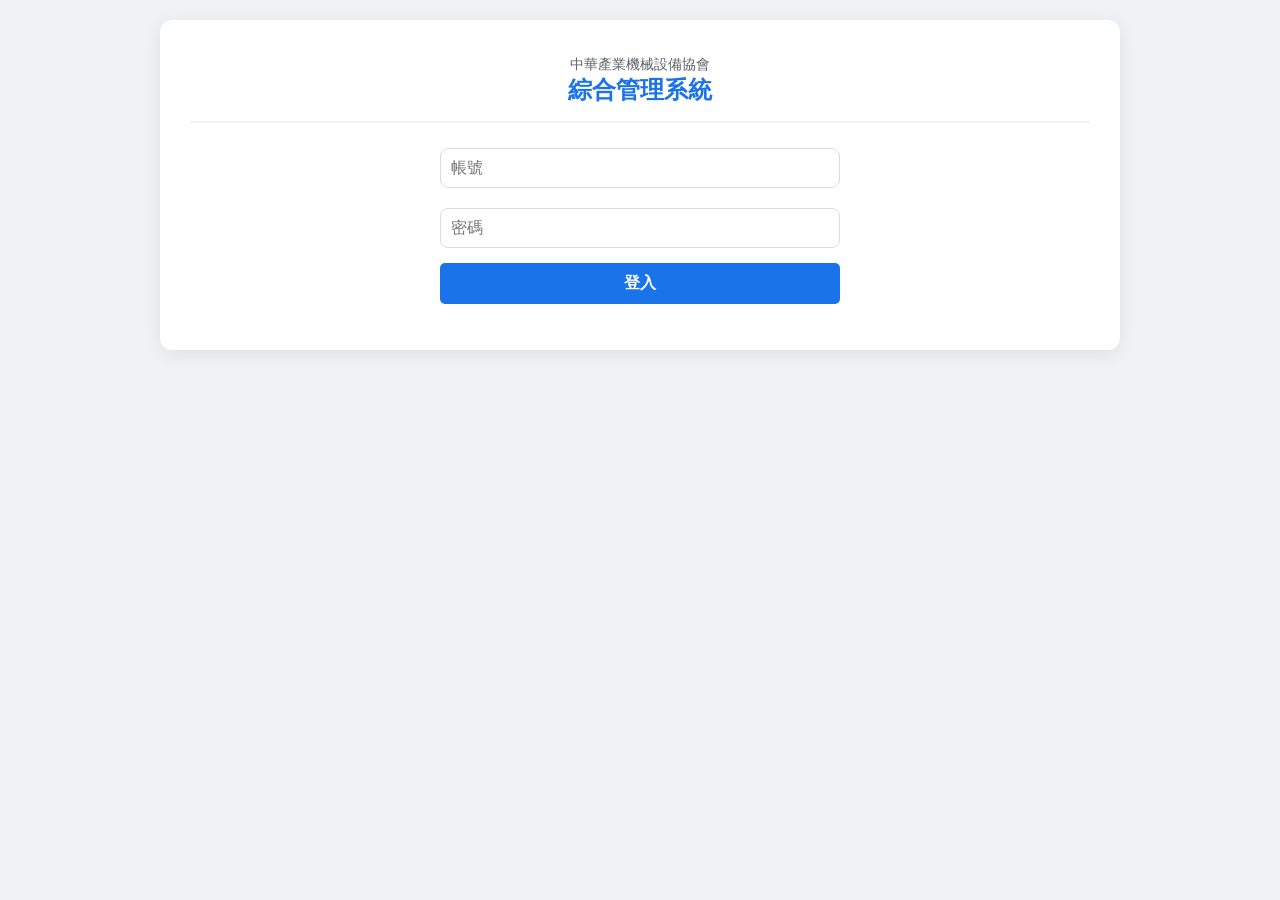
<file: index.html>
<!DOCTYPE html>
<html>
<head>
  <meta charset="utf-8">
  <meta name="viewport" content="width=device-width, initial-scale=1.0">
  <title>登入 - 綜合管理系統</title>
  <link rel="stylesheet" href="css/style.css">
</head>
<body>
  <div class="container" id="loginBox">
    <div class="header-title">
      <div class="asso-name">中華產業機械設備協會</div>
      <div class="sub-title">綜合管理系統</div>
    </div>
    <div class="login-box">
      <input type="text" id="acc" placeholder="帳號">
      <input type="password" id="pwd" placeholder="密碼">
      <button class="btn-primary" id="loginBtn" onclick="handleLogin()">登入</button>
      <p id="loginMsg" style="color:red; margin-top:10px;"></p>
    </div>
  </div>
  
  <script src="js/api.js"></script>
  <script src="js/login.js"></script>
</body>
</html>
</file>
<file: css/style.css>
/* css/style.css */
/* --- 全域設定 (淺色模式 - 預設) --- */
body { font-family: "Microsoft JhengHei", "Heiti TC", sans-serif; background-color: #f0f2f5; margin: 0; padding: 20px; user-select: none; -webkit-touch-callout: none; transition: background-color 0.3s; }
.container { max-width: 900px; margin: 0 auto; background: white; padding: 30px; border-radius: 12px; box-shadow: 0 4px 20px rgba(0,0,0,0.08); transition: background-color 0.3s; }

/* 標題與 Banner */
.header-title { text-align: center; color: #1a73e8; margin-bottom: 20px; border-bottom: 2px solid #f1f3f4; padding-bottom: 15px; }
.sub-title { font-size: 1.5em; font-weight: bold; }
.asso-name { font-size: 0.9em; color: #5f6368; margin-top: 5px; }

/* 通用工具 */
.hidden { display: none !important; }
.btn-primary { background: #1a73e8; color: white; border: none; padding: 10px 20px; border-radius: 5px; cursor: pointer; width: 100%; font-size: 16px; font-weight: bold; transition: 0.2s; }
.btn-primary:hover { background: #1557b0; }
.btn-primary:disabled { background: #ccc; cursor: not-allowed; }
.btn-secondary { background: #f1f3f4; color: #3c4043; border: 1px solid #dadce0; padding: 5px 15px; border-radius: 5px; cursor: pointer; }
.btn-outline { background: transparent; border: 1px solid #1a73e8; color: #1a73e8; padding: 5px 10px; border-radius: 4px; cursor: pointer; }

/* 輸入框 */
input[type="text"], input[type="password"], textarea, input[type="date"] {
  width: 100%; padding: 10px; margin: 5px 0 15px 0; border: 1px solid #ddd; border-radius: 8px; box-sizing: border-box; font-size: 16px; outline: none;
}

/* 登入頁 */
.login-box { max-width: 400px; margin: 0 auto; text-align: center; }

/* 主選單 */
.menu-grid { display: grid; grid-template-columns: repeat(auto-fit, minmax(200px, 1fr)); gap: 20px; margin-top: 20px; }
.menu-card { background: #fff; border: 1px solid #e0e0e0; border-radius: 12px; padding: 30px; text-align: center; cursor: pointer; transition: 0.3s; }
.menu-card:hover { transform: translateY(-5px); box-shadow: 0 5px 15px rgba(0,0,0,0.1); border-color: #1a73e8; }
.menu-icon { font-size: 48px; margin-bottom: 15px; display: block; }
.menu-text { font-size: 1.2em; font-weight: bold; color: #333; }

/* 頂部資訊列 */
.user-info-bar { background: #e8f0fe; padding: 15px; border-radius: 8px; margin-bottom: 20px; color: #1967d2; display: flex; justify-content: space-between; align-items: center; }
.dept-badge { background: #1967d2; color: white; padding: 3px 8px; border-radius: 4px; font-size: 0.85em; margin-right: 5px; }

/* 會簽系統 */
.file-card { display: flex; align-items: center; justify-content: space-between; border: 1px solid #e0e0e0; border-radius: 8px; padding: 15px; margin-bottom: 10px; }
.file-name { font-size: 16px; color: #202124; cursor: pointer; flex-grow: 1; }
.btn-read { padding: 6px 15px; font-size: 14px; background: #34a853; color: white; border: none; border-radius: 4px; cursor: pointer; }
.btn-read.done { background: #f1f3f4; color: #5f6368; cursor: default; }

/* 值日簿系統 */
.duty-section { border: 1px solid #e0e0e0; border-radius: 8px; padding: 20px; margin-bottom: 20px; background: #fff; }
.section-title { font-size: 1.1em; font-weight: bold; margin-bottom: 15px; color: #5f6368; border-left: 4px solid #1a73e8; padding-left: 10px; display: flex; justify-content: space-between; align-items: center;}

/* 月曆區 */
.calendar-controls { display: flex; justify-content: center; align-items: center; gap: 15px; margin-bottom: 15px; }
.calendar-grid { display: grid; grid-template-columns: repeat(7, 1fr); gap: 5px; text-align: center; }
.cal-header { font-weight: bold; color: #5f6368; padding: 5px; background: #f1f3f4; border-radius: 4px; }
.cal-cell { 
  border: 1px solid #eee; padding: 5px; border-radius: 6px; min-height: 90px; position: relative; font-size: 0.85em;
  display: flex; flex-direction: column; justify-content: flex-start;
}
.cal-date { font-weight: bold; margin-bottom: 5px; display: block; }
.cal-item { padding: 2px 4px; margin-bottom: 2px; border-radius: 4px; text-align: left; border: 1px solid transparent; }

/* 狀態顯示樣式 */
.missing-alert { background-color: #fce8e6; color: #d93025; font-weight: bold; }
.me-missing { background-color: #ffebee; border: 2px solid #d32f2f; color: #c62828; font-weight: 900; box-shadow: 0 2px 4px rgba(211, 47, 47, 0.2); }
.me-done { background-color: #e8f5e9; border: 2px solid #2e7d32; color: #1b5e20; font-weight: 900; box-shadow: 0 2px 4px rgba(46, 125, 50, 0.2); }
.me-future { background-color: #e3f2fd; border: 2px solid #1976d2; color: #0d47a1; font-weight: 900; }
.cal-note { font-size: 0.8em; color: #e67c73; display: block; margin-top: auto; }
.is-today { border: 2px solid #fb8c00; background: #fff3e0; }
.has-proxy { font-weight: bold; }

/* 代理人設定區 */
.proxy-info { font-size: 1.1em; font-weight: bold; color: #1a73e8; }

/* 日誌輸入區 */
.log-controls { display: flex; align-items: center; gap: 10px; margin-bottom: 10px; }

/* PDF 預覽與浮水印 */
.pdf-viewer-container { width: 100%; height: 600px; overflow: auto; background: #525659; }
.pdf-page-canvas { display: block; margin: 10px auto; background: white; box-shadow: 0 2px 5px rgba(0,0,0,0.3); }
.loading-spinner { color:white; text-align:center; padding:50px; }

/* 彈窗 */
.modal-overlay { position: fixed; top: 0; left: 0; width: 100%; height: 100%; background: rgba(0,0,0,0.5); z-index: 1000; display: flex; justify-content: center; align-items: center; }
.modal-box { background: white; width: 90%; max-width: 400px; padding: 25px; border-radius: 12px; }

/* ========================================= */
/* === 檢查量儀錶板 (暗黑模式樣式) === */
/* ========================================= */
body.dark-mode { background-color: #0d1117; color: #c9d1d9; font-family: 'Roboto Mono', monospace; }
body.dark-mode .container { background-color: #0d1117; box-shadow: none; max-width: 800px; }
.dash-header { width: 100%; text-align: center; margin-bottom: 20px; border-bottom: 1px solid #30363d; padding-bottom: 10px; }
.dash-h1 { margin: 0; color: #00f2ff; text-shadow: 0 0 10px rgba(0, 242, 255, 0.5); font-size: 1.8rem; font-weight:bold; }
.dash-h3 { margin: 5px 0; color: #8b949e; font-size: 0.9em; }
.metrics-grid { display: grid; grid-template-columns: 1fr 1fr; gap: 15px; margin-bottom: 20px; }
.metric-card { background: #161b22; border: 1px solid #30363d; border-radius: 12px; padding: 15px; }
.metric-card.full-width { grid-column: span 2; }
.m-label { font-size: 0.8rem; color: #8b949e; display: block; margin-bottom: 5px; }
.m-value { font-size: 1.8rem; font-weight: bold; color: #fff; }
.m-sub { font-size: 0.75rem; color: #ff0055; margin-top: 5px; display: block; }
.progress-bg { width: 100%; height: 8px; background: #333; border-radius: 4px; margin-top: 10px; overflow: hidden; }
.progress-fill { height: 100%; background: linear-gradient(90deg, #00f2ff, #ff0055); transition: width 1s; }
.skill-bars-container { background: #161b22; border: 1px solid #30363d; border-radius: 12px; padding: 20px; margin-bottom: 20px; }
.sb-row { margin-bottom: 15px; }
.sb-header { display: flex; justify-content: space-between; margin-bottom: 5px; font-size: 0.9rem; }
.sb-label { color: #fff; font-weight: bold; }
.sb-val { color: #00f2ff; font-weight: bold; }
.sb-avg-marker { position: absolute; width: 4px; height: 12px; background: #ff0055; top: -2px; border-radius: 2px; }
.sb-track { position: relative; width: 100%; height: 8px; background: #333; border-radius: 4px; }
.sb-fill { height: 100%; background: #00f2ff; border-radius: 4px; }
.sb-avg-text { font-size: 0.7rem; color: #ff0055; float: right; margin-top: 2px; }
.dash-section-title { border-left: 3px solid #00f2ff; padding-left: 10px; margin: 30px 0 15px 0; color: #fff; font-size: 1.1rem; text-align: left; }
.transfer-box { background: #161b22; border: 1px solid #30363d; border-radius: 12px; margin-bottom: 10px; overflow: hidden; }
.t-summary { padding: 15px; cursor: pointer; display: flex; justify-content: space-between; align-items: center; background: rgba(163, 113, 247, 0.05); }
.t-summary:hover { background: rgba(163, 113, 247, 0.1); }
.t-name { font-weight: bold; color: #c9d1d9; }
.t-total { font-weight: bold; color: #a371f7; font-size: 1.1rem; }
.t-details { padding: 10px 15px; background: #111; border-top: 1px solid #333; }
.t-type-row { display: flex; justify-content: space-between; padding: 5px 0; border-bottom: 1px dashed #333; font-size: 0.85rem; color: #c9d1d9;}
.t-type-row:last-child { border-bottom: none; }
.me-row .t-name { color: #00f2ff; text-shadow: 0 0 5px rgba(0,242,255,0.5); }
.list-table { width: 100%; border-collapse: collapse; font-size: 0.8rem; margin-top: 10px; }
.list-table th { text-align: left; padding: 8px; border-bottom: 2px solid #30363d; color: #8b949e; }
.list-table td { padding: 8px; border-bottom: 1px solid #333; color: #c9d1d9; }
.list-date { color: #f2cc60; font-family: monospace; }
.status-grid { display: grid; grid-template-columns: repeat(auto-fit, minmax(100px, 1fr)); gap: 10px; }
.status-card { background: #161b22; border: 1px solid #30363d; padding: 10px; border-radius: 8px; text-align: center; }
.status-card.active { border-color: #00f2ff; box-shadow: 0 0 5px rgba(0, 242, 255, 0.1); }
.status-label { font-size: 0.7rem; color: #8b949e; display:block;}
.val-true { color: #3fb950; } .val-false { color: #f85149; }
body.dark-mode .btn-secondary { background: #21262d; color: #c9d1d9; border-color: #30363d; }
body.dark-mode .btn-secondary:hover { border-color: #8b949e; }
</file>
<file: css/survey.css>
/* css/survey.css - 新增問卷管理專用樣式 */
.survey-action-bar {
  display: flex;
  gap: 15px;
  margin-bottom: 25px;
  background: #f8f9fa;
  padding: 15px;
  border-radius: 8px;
  border: 1px solid #e9ecef;
}
.survey-action-bar input[type="text"] {
  margin: 0;
  flex-grow: 1;
}
.survey-action-bar button {
  width: auto;
  white-space: nowrap;
}

.survey-list {
  display: flex;
  flex-direction: column;
  gap: 15px;
}

.survey-card {
  background: #fff;
  border: 1px solid #e0e0e0;
  border-radius: 8px;
  padding: 18px;
  display: flex;
  justify-content: space-between;
  align-items: center;
  transition: box-shadow 0.2s;
}
.survey-card:hover {
  box-shadow: 0 4px 10px rgba(0,0,0,0.05);
}

.survey-info {
  flex-grow: 1;
}
.survey-title {
  font-size: 1.1em;
  font-weight: bold;
  color: #202124;
  margin-bottom: 5px;
}
.survey-meta {
  font-size: 0.85em;
  color: #5f6368;
}

.survey-ops {
  display: flex;
  gap: 10px;
  align-items: center;
}

/* 浮動視窗 / Drawer 樣式 */
.stats-container {
  max-height: 80vh;
  overflow-y: auto;
  padding-right: 5px;
  color: #333;
}
.stats-header-summary {
  display: flex;
  justify-content: space-around;
  margin-bottom: 25px;
  background: #f1f3f4;
  padding: 15px;
  border-radius: 8px;
  color: #202124;
  font-weight: bold;
  border: 1px solid #dadce0;
}

.stats-card-group {
  margin-bottom: 30px;
}
.stats-card-title {
  font-weight: bold;
  border-left: 4px solid #1a73e8;
  padding-left: 12px;
  margin-bottom: 15px;
  font-size: 1.1em;
  color: #202124;
}

/* 滿意度進度條樣式 */
.stats-progress-row {
  margin-bottom: 20px;
  background: #fff;
  border: 1px solid #e0e0e0;
  padding: 15px;
  border-radius: 8px;
}
.stats-progress-label {
  font-size: 0.95em;
  margin-bottom: 8px;
  display: flex;
  justify-content: space-between;
  font-weight: bold;
  color: #202124;
}
.stats-progress-bar-container {
  height: 10px;
  background: #f1f3f4;
  border-radius: 5px;
  overflow: hidden;
  position: relative;
  margin-bottom: 8px;
  border: 1px solid #e0e0e0;
}
.stats-progress-bar-fill {
  height: 100%;
  background-color: #1a73e8; /* 使用簡潔且高反差的 Google 藍 */
  border-radius: 5px;
}

/* 單位分佈比例 */
.unit-distribution {
  display: flex;
  flex-wrap: wrap;
  gap: 10px;
}
.unit-tag {
  background: #f1f3f4;
  padding: 6px 14px;
  border-radius: 6px;
  font-size: 0.9em;
  color: #202124;
  border: 1px solid #dadce0;
}

/* 問卷回饋清單 */
.feedback-list {
  display: flex;
  flex-direction: column;
  gap: 10px;
}
.feedback-item {
  background: #fafafa;
  padding: 12px 15px;
  border-radius: 6px;
  font-size: 0.9em;
  border: 1px solid #e0e0e0;
  border-left: 4px solid #5f6368;
}
.feedback-name {
  font-weight: bold;
  color: #202124;
  margin-bottom: 5px;
  font-size: 0.85em;
}

/* 二維碼彈出 */
.qrcode-box {
  text-align: center;
  padding: 15px;
}
.qrcode-img {
  width: 180px;
  height: 180px;
  margin-bottom: 15px;
}

/* 列印專用樣式 */
@media print {
  @page {
    size: auto;
    margin: 15mm;
  }
  body {
    background: white !important;
    color: #000 !important;
    padding: 0 !important;
  }
  #surveyMainBox,
  .modal-overlay,
  #menuBox {
    display: none !important;
  }
  
  /* 顯示列印統計版面 */
  #printArea {
    display: block !important;
  }
  .stats-container {
    max-height: none !important;
    overflow: visible !important;
  }
  
  /* 報表邊框與黑白高反差 */
  .stats-header-summary {
    background: #ffffff !important;
    color: #000000 !important;
    border: 2px solid #000000 !important;
  }
  .stats-progress-row {
    background: #ffffff !important;
    border: 1px solid #000000 !important;
    page-break-inside: avoid;
  }
  .unit-tag {
    background: #ffffff !important;
    border: 1px solid #000000 !important;
  }
  .feedback-item {
    background: #ffffff !important;
    border: 1px solid #000000 !important;
    border-left: 5px solid #000000 !important;
    page-break-inside: avoid;
  }
  .stats-progress-bar-container {
    background: #e0e0e0 !important;
    border: 1px solid #000000 !important;
    -webkit-print-color-adjust: exact;
    print-color-adjust: exact;
  }
  .stats-progress-bar-fill {
    background-color: #555555 !important; /* 印出來時用深灰色代表進度，不花俏 */
    -webkit-print-color-adjust: exact;
    print-color-adjust: exact;
  }
  
  /* 明細列印自適應 */
  .print-responses-table .op-col {
    display: none !important;
  }
  .print-responses-table table {
    width: 100% !important;
    border-collapse: collapse !important;
    font-size: 9px !important;
  }
  .print-responses-table th, 
  .print-responses-table td {
    border: 1px solid #000000 !important;
    padding: 5px !important;
    word-break: break-all !important;
    white-space: normal !important;
  }
  .print-responses-table th {
    background-color: #e8eaed !important;
    -webkit-print-color-adjust: exact;
    print-color-adjust: exact;
    height: 85px !important;
    vertical-align: middle !important;
    line-height: 1.3 !important;
    padding: 6px 3px !important;
  }
  /* 列印時特別限制寬度以把空間讓給「單位名稱」和「姓名」 */
  .print-responses-table th:nth-child(1),
  .print-responses-table td:nth-child(1) {
    width: 75px !important;
    min-width: 75px !important;
  }
  .print-responses-table th:nth-child(2),
  .print-responses-table td:nth-child(2) {
    width: 140px !important;
    min-width: 140px !important;
  }
  .print-responses-table th:nth-child(3),
  .print-responses-table td:nth-child(3) {
    width: 80px !important;
    min-width: 80px !important;
  }
  /* 評分題百分比欄位特別壓縮 */
  .print-responses-table th:nth-child(4), .print-responses-table td:nth-child(4),
  .print-responses-table th:nth-child(5), .print-responses-table td:nth-child(5),
  .print-responses-table th:nth-child(6), .print-responses-table td:nth-child(6),
  .print-responses-table th:nth-child(7), .print-responses-table td:nth-child(7),
  .print-responses-table th:nth-child(8), .print-responses-table td:nth-child(8),
  .print-responses-table th:nth-child(9), .print-responses-table td:nth-child(9),
  .print-responses-table th:nth-child(10), .print-responses-table td:nth-child(10) {
    width: 45px !important;
    min-width: 45px !important;
    text-align: center !important;
  }
}

/* 明細表格樣式 */
.detail-table th {
  background-color: #f1f3f4;
  font-weight: bold;
  color: #202124;
  height: 85px;
  vertical-align: middle;
  line-height: 1.3;
  padding: 6px 4px;
}
.detail-table tr:hover {
  background-color: #f8f9fa;
}

/* 網頁上表格欄位寬度控制（支援滾動） */
.detail-table th:nth-child(1), .detail-table td:nth-child(1) {
  width: 90px;
  min-width: 90px;
}
.detail-table th:nth-child(2), .detail-table td:nth-child(2) {
  width: 160px;
  min-width: 160px;
}
.detail-table th:nth-child(3), .detail-table td:nth-child(3) {
  width: 90px;
  min-width: 90px;
}
.detail-table th:nth-child(4), .detail-table td:nth-child(4),
.detail-table th:nth-child(5), .detail-table td:nth-child(5),
.detail-table th:nth-child(6), .detail-table td:nth-child(6),
.detail-table th:nth-child(7), .detail-table td:nth-child(7),
.detail-table th:nth-child(8), .detail-table td:nth-child(8),
.detail-table th:nth-child(9), .detail-table td:nth-child(9),
.detail-table th:nth-child(10), .detail-table td:nth-child(10) {
  width: 55px;
  min-width: 55px;
  text-align: center;
}
</file>
